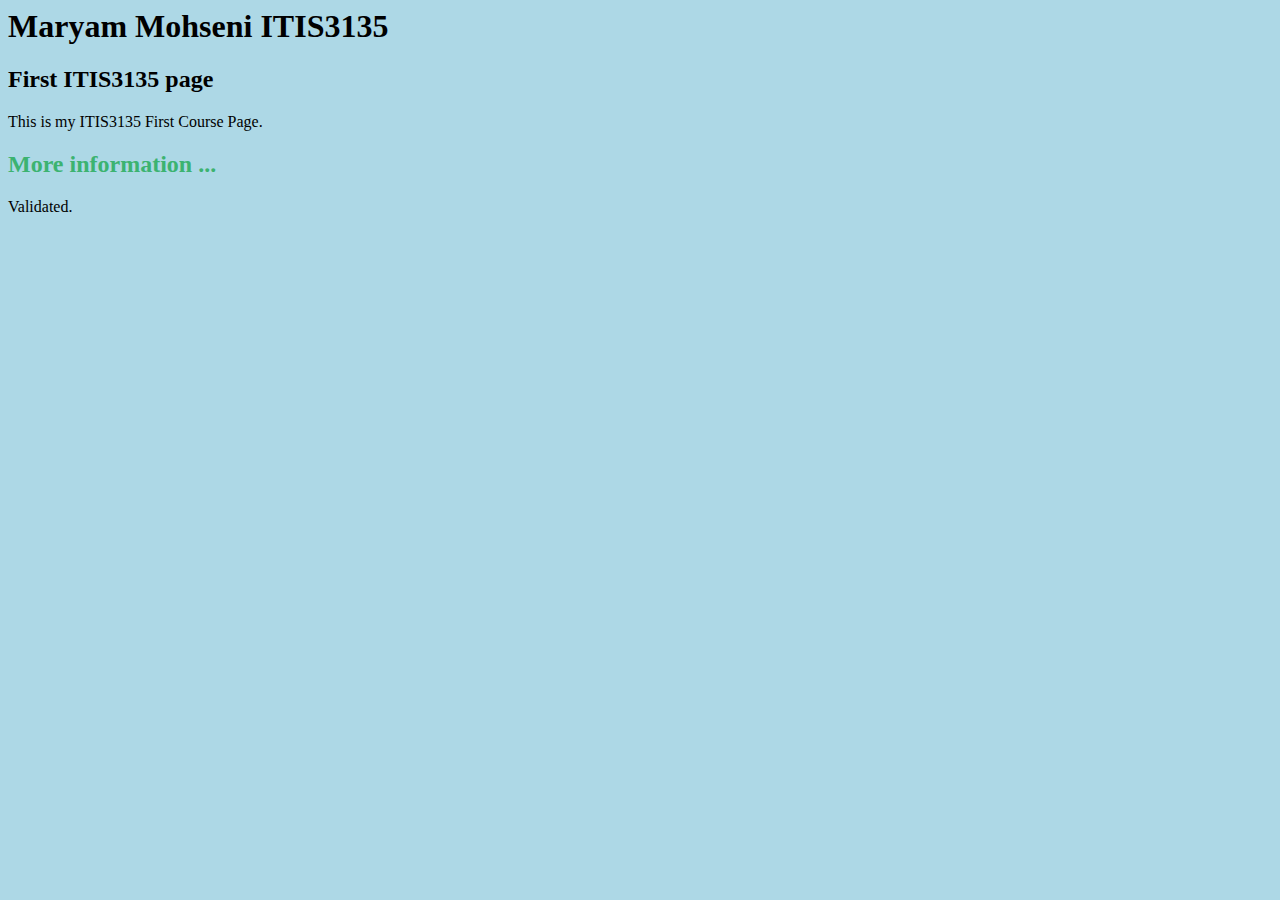
<file: itis3135/index.html>
<html>
    <head>
        <title>First page of itis3135</title>
        <!-- <link href="styles/styles.css" rel="stylesheet" type="text/css"> -->
    </head>
    <body style="background-color: lightblue;">
        <header>
            <h1>Maryam Mohseni ITIS3135</h1>
        </header>
        <main>
            <h2>First ITIS3135 page</h2>
            <p>This is my ITIS3135 First Course Page.</p>
            <h2 style="color:MediumSeaGreen;">More information ...</h2>
        </main>
        <footer>
            Validated.
        </footer>
    </body>
</html>
</file>
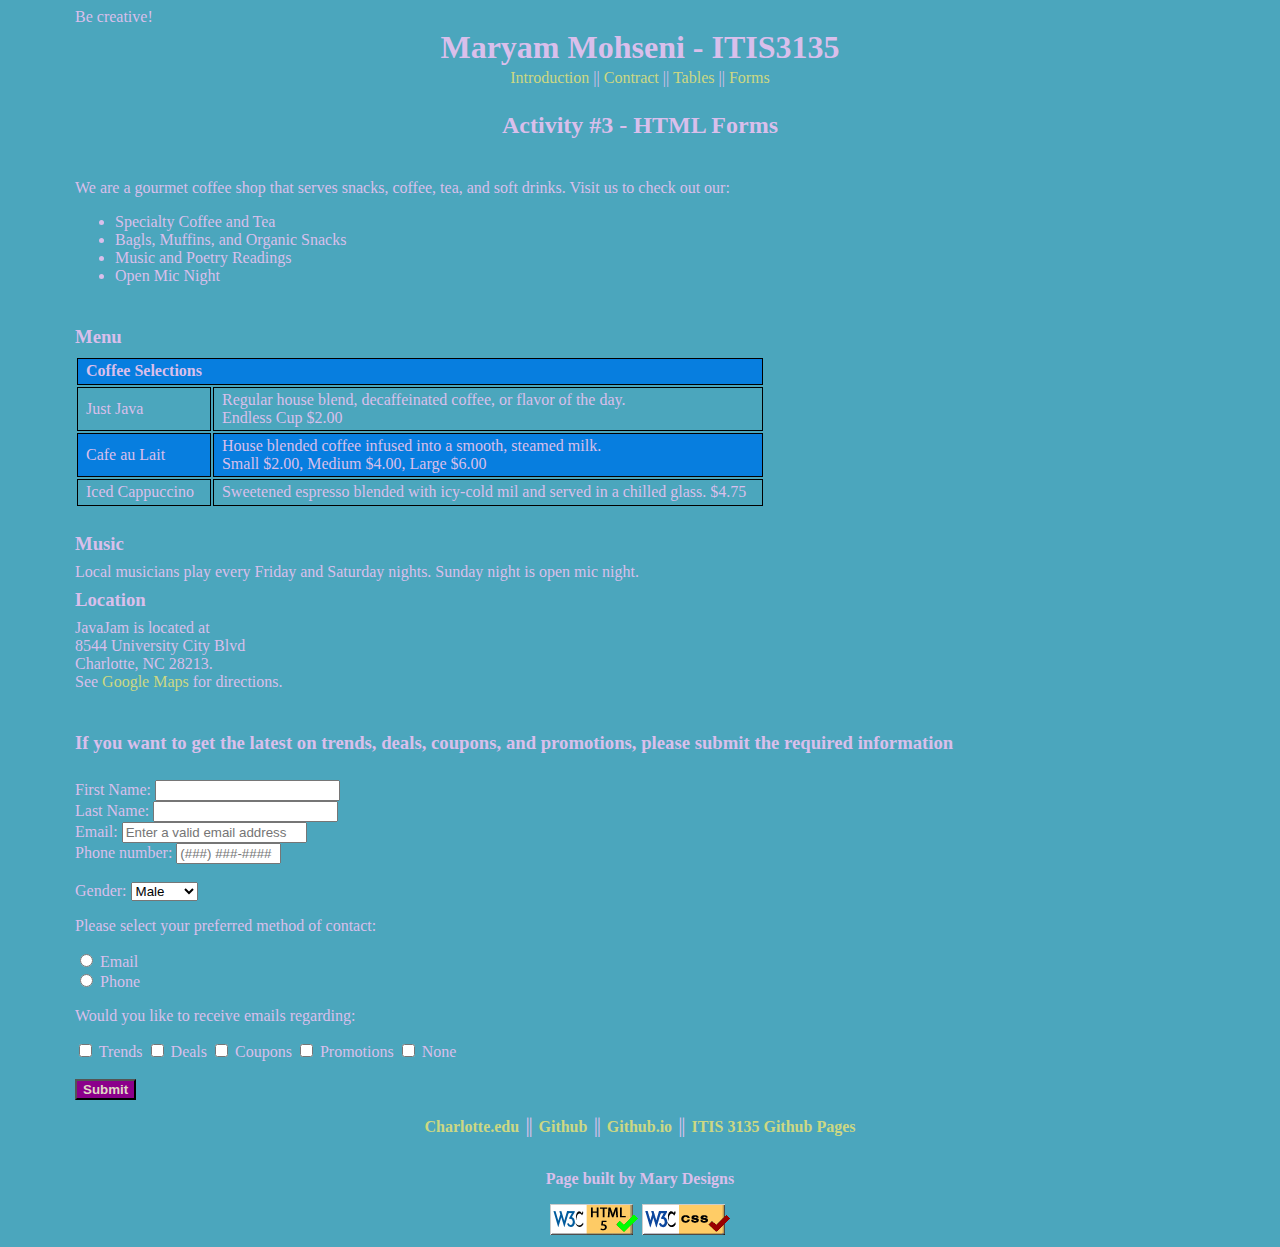
<file: itis3135/forms.html>
<!DOCTYPE html>
<html lang="en">
<head>
	<meta charset="UTF-8">
	<link href="styles/default.css" rel="stylesheet" type="text/css" >
	<title>Maryam M, COURSEID, Forms</title>
	Be creative!
</head>

<body>
	<header>
			<h1>Maryam Mohseni - ITIS3135</h1>
	</header>
	<nav>
		<a href="introduction.html">Introduction</a> 
        ||
		<a href="contract.html">Contract</a>
        ||
        <a href="tables.html">Tables</a>
        ||
        <a href="forms.html">Forms</a>
	</nav><br>	
	<main>
		<h2>Activity #3 - HTML Forms</h2><br>
        <p>We are a gourmet coffee shop that serves snacks, coffee, tea, and soft drinks. Visit us to check out our:</p>
			<ul>
				<li>Specialty Coffee and Tea</li>
				<li>Bagls, Muffins, and Organic Snacks</li>
				<li>Music and Poetry Readings</li>
				<li>Open Mic Night</li>
			</ul><br>

			<h3>Menu</h3>
			<table>
				<tr>
					<th colspan="2">Coffee Selections</th>
				</tr>
				<tr class="altrow">
					<td class="label">
						Just Java
					</td>
					<td>
						Regular house blend, decaffeinated coffee, or flavor of the day.<br>
						Endless Cup $2.00
					</td>
				</tr>
				<tr>
					<td class="label">
						Cafe au Lait
					</td>
					<td>
						House blended coffee infused into a smooth, steamed milk.<br>
						Small $2.00, Medium $4.00, Large $6.00
					</td>
				</tr>
				<tr class="altrow">
					<td class="label">
						Iced Cappuccino
					</td>
					<td>
						Sweetened espresso blended with icy-cold mil and served in a chilled glass. $4.75
					</td>
				</tr>
			</table><br>

			<h3>Music</h3>
			<p>Local musicians play every Friday and Saturday nights. Sunday night is open mic night.</p>

			<h3>Location</h3>
			<p>JavaJam is located at<br>
			8544 University City Blvd<br>
			Charlotte, NC 28213.<br>
			See <a id="locationlink" href="https://maps.google.com/">Google Maps</a> for directions.</p><br>

        <h3>If you want to get the latest on trends, deals, coupons, and promotions, please submit the required information</h3><br>
        <form action="”#”">
            <label for="first" class="bold">First Name:</label>
            <input type="text" name="first" id="first" required=""> <br>

            <label for="last" class="bold">Last Name:</label>
            <input type="text" name="last" id="last" required=""><br>

            <label for="email" class="bold">Email:</label>
            <input type="email" name="email" id="email" required="" placeholder="Enter a valid email address"><br>
           
            <label for="telephone" class="bold">Phone number:</label>
            <input type="tel" required="" placeholder="(###) ###-####" id="telephone" size="10"><br> <br>
            
            <label class="bold"> Gender:
                <select name="gender">
                    <option value="male">Male</option>
                    <option value="female">Female</option>
                    <option value="other">Other</option>
                </select>
            </label>
            
            <p>Please select your preferred method of contact:</p>
            <input type="radio" id="radioemail" name="contact" value="Email">
            <label for="radioemail">Email</label><br>
            <input type="radio" id="radiophone" name="contact" value="Phone">
            <label for="radiophone">Phone</label><br>

            <p>Would you like to receive emails regarding:</p>
            <input type="checkbox" name="email" value="Trends" id="trends">
            <label for="trends">Trends</label>

            <input type="checkbox" name="email" value="Deals" id="deals">
            <label for="deals">Deals</label>

            <input type="checkbox" name="email" value="Coupons" id="coupons">
            <label for="coupons">Coupons</label>

            <input type="checkbox" name="email" value="Promotions" id="promotions">
            <label for="promotions">Promotions</label>

            <input type="checkbox" name="email" value="None" id="none">
            <label for="none">None</label> <br><br>

            <input type="submit" class="dark">
        </form>
	</main>
	
	<footer>
		<br/>
		<nav>
		    <a href="http://webpages.uncc.edu/mmohseni/" target="_blank">Charlotte.edu</a> &#9553;
            <a href="https://github.com/Mar83M" target="_blank">Github</a> &#9553;
            <a href="https://Mar83M.github.io/" target="_blank">Github.io</a> &#9553;
            <a href="https://Mar83M.github.io/itis3135/" target="_blank">ITIS 3135 Github Pages</a>
		    <!-- <a href="https://www.codecademy.com/divonbriesen/" target="_blank">Codecademy</a> &#9553;
		    <a href="https://www.freecodecamp.org/divonbriesen/" target="_blank">freeCodeCamp</a> &#9553;
		    <a href="https://jsfiddle.net/user/divonbriesen/" target="_blank">JSFiddle</a> &#9553;
		    <a href="https://www.linkedin.com/in/divonbriesen/" target="_blank">LinkedIn</a> &#9553; -->
		</nav>
		<br />
		<p>
			Page built by Mary Designs
		</p>
		<a href="https://validator.w3.org/check?uri=referer">
			<img src="images/button-valid-html5.gif" width="88" height="31" alt="Link to HTML validator">
		</a>

		<a href="https://jigsaw.w3.org/css-validator/check/referer">
			<img src="images/button-valid-css.gif" width="88" height="31" alt="Link to CSS validator">
		</a>
	
	</footer>

</body>

</html>
</file>
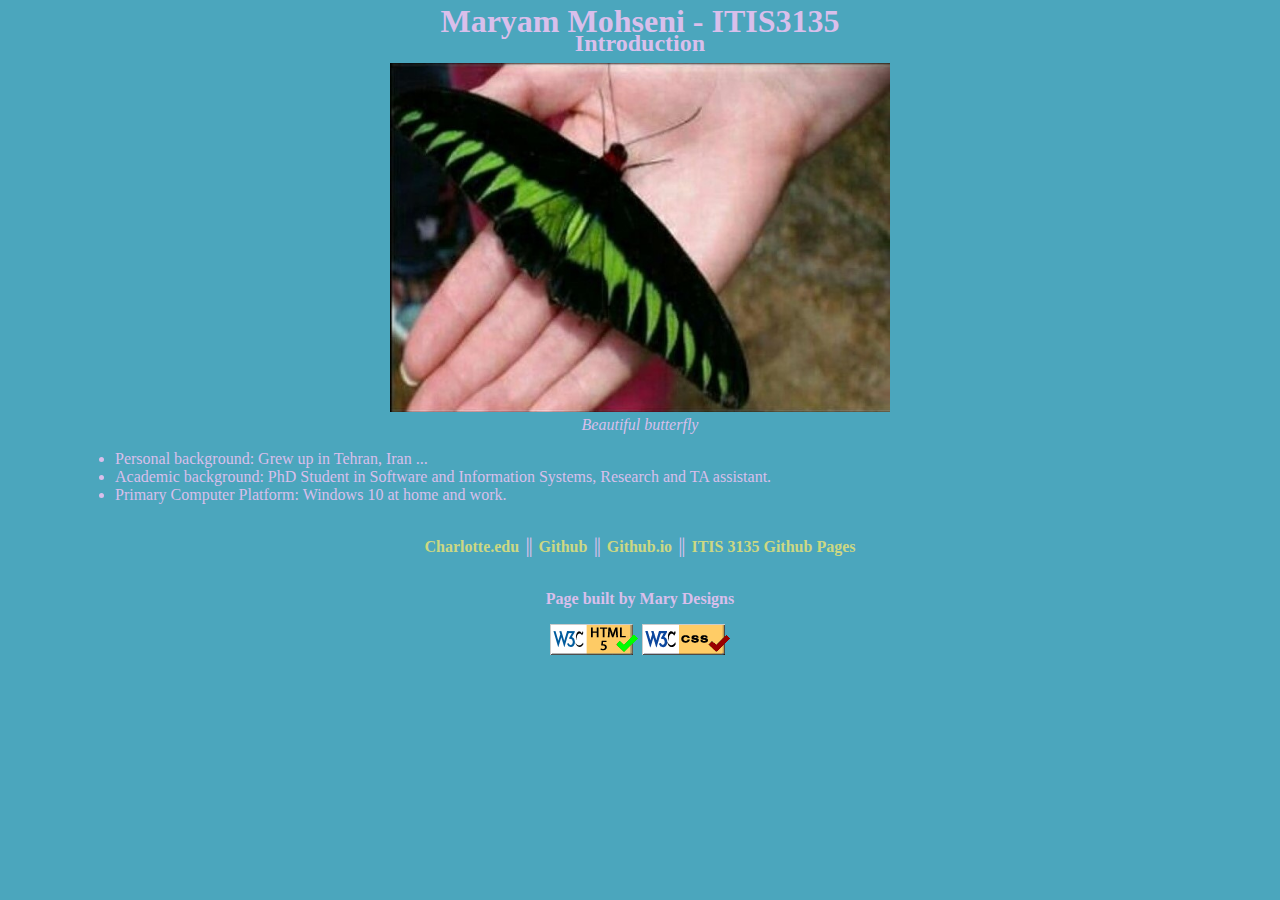
<file: itis3135/introduction.html>
<!DOCTYPE html>
<html lang="en">
<head>
	<meta charset="UTF-8">
	<link href="styles/default.css" rel="stylesheet" type="text/css" >
	<title>Maryam M, COURSEID, Pagename</title>
</head>

<body>
    
	<header>
			<h1>Maryam Mohseni - ITIS3135</h1>
	</header>
	<!-- <nav>
		<a href="introduction.html">Introduction</a> 
        ||
		<a href="contract.html">Contract</a>
	</nav>	 -->
	
	<main>
    
		<h2>Introduction</h2>
		
		<figure>
			<a href="images/photo_butterfly2.jpg">
			    <img class=smaller-image src="images/photo_butterfly2.jpg" alt="Beautiful butterfly">
			</a>
			<figcaption>Beautiful butterfly</figcaption>
		</figure>
        <ul>
            <li>Personal background: Grew up in Tehran, Iran ...</li>
            <!-- <li>Professional: First "legit" job for pay was stacking bricks in the New Mexico desert for $2/hr. Best paid job was $1000 for an hour-long presentation. Lots of stuff in between ranging from movie theater projectionist to intructional developer trainer. Been a community college teacher for since 2001.</li> -->
            <li>Academic background: PhD Student in Software and Information Systems, Research and TA assistant.</li>
            <!-- <li>Background in the subject matter of this course: I've been using computers since I was in college, and eventually ended up working on a computer store (including selling the software we teach in this class!) and getting a Masters in Management Information Systems. That doubled my salary in one year!</li> -->
            <li>Primary Computer Platform: Windows 10 at home and work.</li>
            <!-- <li>Courses I'm teaching and reason for each: 
                <ul>
                    <li>WEB210 - Web Design - we have to recreate this since the big hack of '21</li>
                    <li>WEB115 - Web Markup and Scripting - one of my regulars. Mostly JS</li>
                    <li>CIS110 - Introduction to Computers - we have a lot of these sections, so i teach it a lot.</li>
                    <li>ITSC1212 - Introduction to Computer Science 1 (Java) - a core UNCC CS class I've taught twice before</li>
                    <li>ITIS3135 - Web Design & Development - Teaching for the first time at Charlotte, but not new to subject</li>
                </ul>
            </li> -->
            <!-- <li>Funny story or interesting item about yourself to remember you by:
                I donated my body to science in school to earn money - in one experiment i got $500 for letting them inject me with radioactive water for a PET scan. I'll always wonder...</li>
            <li>I'd also like to share:
                I'm hoping to make a vlogging channel that covers my adventures as a middle-aged dad.</li> -->
        </ul>
	
	</main>
	
	<footer>
		<br/>
		<nav>
		    <a href="http://webpages.uncc.edu/mmohseni/" target="_blank">Charlotte.edu</a> &#9553;
            <a href="https://github.com/Mar83M" target="_blank">Github</a> &#9553;
            <a href="https://Mar83M.github.io/" target="_blank">Github.io</a> &#9553;
            <a href="https://Mar83M.github.io/itis3135/" target="_blank">ITIS 3135 Github Pages</a>
		    <!-- <a href="https://www.codecademy.com/divonbriesen/" target="_blank">Codecademy</a> &#9553;
		    <a href="https://www.freecodecamp.org/divonbriesen/" target="_blank">freeCodeCamp</a> &#9553;
		    <a href="https://jsfiddle.net/user/divonbriesen/" target="_blank">JSFiddle</a> &#9553;
		    <a href="https://www.linkedin.com/in/divonbriesen/" target="_blank">LinkedIn</a> &#9553; -->
		</nav>
		<br />
		<p>
			Page built by Mary Designs
		</p>
		<a href="https://validator.w3.org/nu/?doc=https%3A%2F%2Fwebpages.uncc.edu%2Fmmohseni%2Fitis3135%2Fintroduction.html">
			<img src="images/button-valid-html5.gif" width="88" height="31" alt="Link to HTML validator">
		</a>

		<a href="https://jigsaw.w3.org/css-validator/validator?uri=https%3A%2F%2Fwebpages.uncc.edu%2Fmmohseni%2Fitis3135%2Fintroduction.html&profile=css3svg&usermedium=all&warning=1&vextwarning=&lang=en">
			<img src="images/button-valid-css.gif" width="88" height="31" alt="Link to CSS validator">
		</a>
	
	</footer>

</body>

</html>
</file>
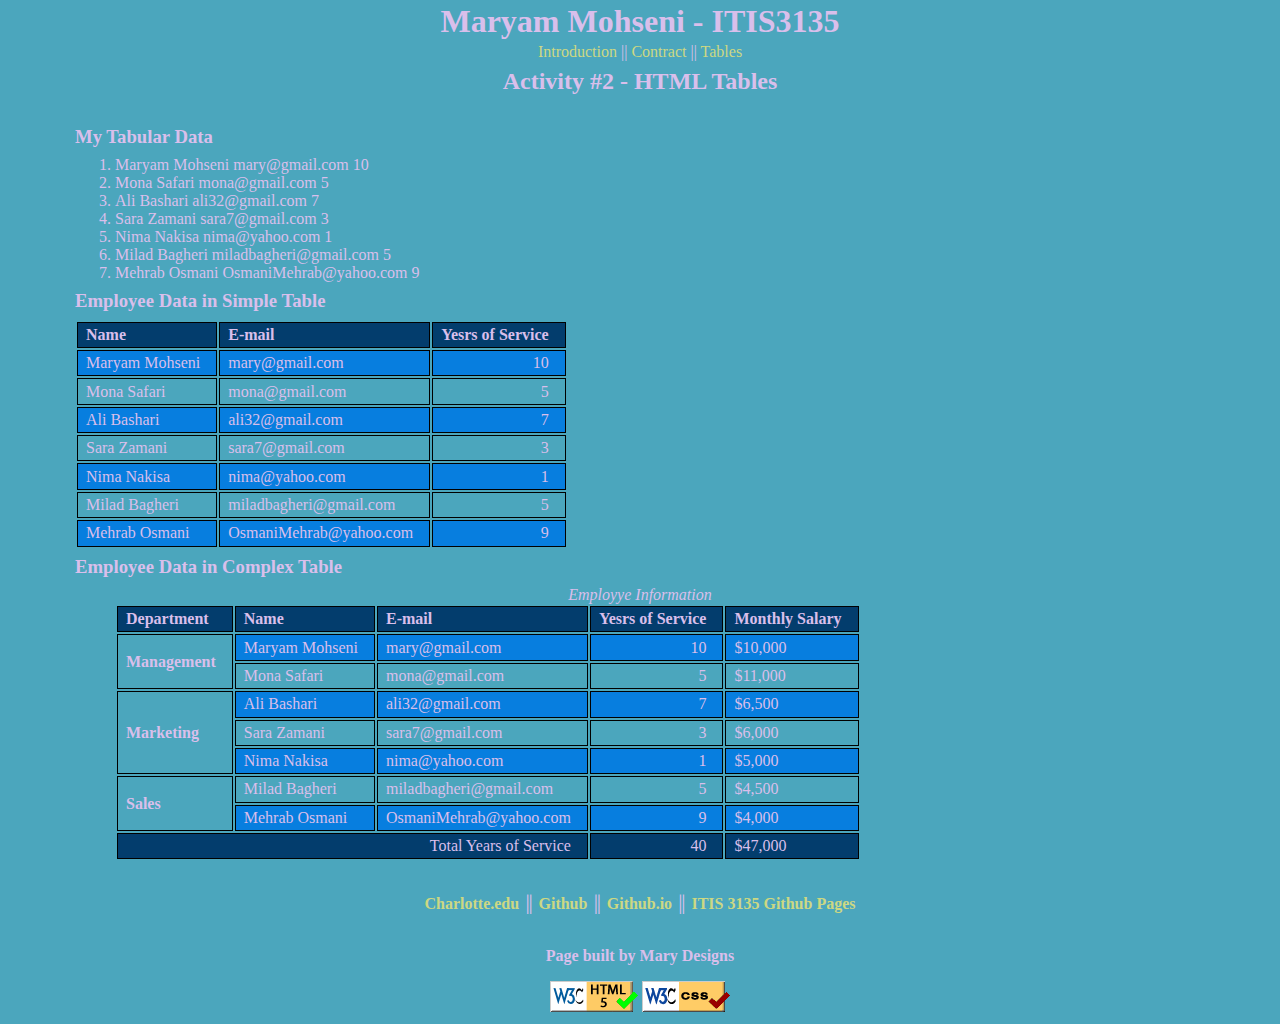
<file: itis3135/tables.html>
<!DOCTYPE html>
<html lang="en">
<head>
	<meta charset="UTF-8">
	<link href="styles/default.css" rel="stylesheet" type="text/css" >
	<title>Employee table</title>
</head>

<body>
    
	<header>
			<h1>Maryam Mohseni - ITIS3135</h1>
	</header>
	<nav>
		<a href="introduction.html">Introduction</a> 
        ||
		<a href="contract.html">Contract</a>
		||
		<a href="tables.html">Tables</a>
	</nav>	
	
	<main>
    
		<h2>Activity #2 - HTML Tables</h2><br>
		<h3 class="left">My Tabular Data</h3>
		<ol>
			<li>Maryam Mohseni mary@gmail.com 10</li>
			<li>Mona Safari mona@gmail.com 5</li>
			<li>Ali Bashari ali32@gmail.com 7</li>
			<li>Sara Zamani sara7@gmail.com 3</li>
			<li>Nima Nakisa nima@yahoo.com 1</li>
			<li>Milad Bagheri miladbagheri@gmail.com 5</li>
			<li>Mehrab Osmani OsmaniMehrab@yahoo.com 9</li>
		</ol>
		<h3>Employee Data in Simple Table</h3>
		<table>
			<thead>
				<tr>
					<th>Name</td>
					<th>E-mail</td>
					<th class="right">Yesrs of Service</td>
				</tr>
			</thead>
			<tbody>
				<tr>
					<td>Maryam Mohseni</td>
					<td>mary@gmail.com</td>
					<td class="right">10</td>
				</tr>
				<tr>
					<td>Mona Safari</td>
					<td>mona@gmail.com</td>
					<td class="right">5</td>
				</tr>
				<tr>
					<td>Ali Bashari</td>
					<td>ali32@gmail.com</td>
					<td class="right">7</td>
				</tr>
				<tr>
					<td>Sara Zamani</td>
					<td> sara7@gmail.com</td>
					<td class="right">3</td>
				</tr>
				<tr>
					<td>Nima Nakisa</td>
					<td> nima@yahoo.com</td>
					<td class="right">1</td>
				</tr>
				<tr>
					<td>Milad Bagheri</td>
					<td> miladbagheri@gmail.com</td>
					<td class="right">5</td>
				</tr>
				<tr>
					<td>Mehrab Osmani</td>
					<td> OsmaniMehrab@yahoo.com</td>
					<td class="right">9</td>
				</tr>
			</tbody>
		</table>

		<h3>Employee Data in Complex Table</h3>
		<figure>
			<figcaption>Employye Information</figcaption>
			<table>
				<thead>
					<tr>
						<th id="department">Department</th>
						<th id="name">Name</th>
						<th id="email">E-mail</th>
						<th id="years" class="right">Yesrs of Service</th>
						<th id="salary">Monthly Salary</th>
					</tr>
				</thead>
				<tbody>
					<tr>
						<td headers="department" rowspan="2" class="same-color">Management</td>
						<td headers="name">Maryam Mohseni</td>
						<td headers="email">mary@gmail.com</td>
						<td headers="years" class="right">10</td>
						<td headers="salary">$10,000</td>
					</tr>
					<tr>
						<td headers="name">Mona Safari</td>
						<td headers="email">mona@gmail.com</td>
						<td headers="years" class="right">5</td>
						<td headers="salary">$11,000</td>
					</tr>
					<tr>
						<td headers="department" rowspan="3" class="same-color">Marketing</td>
						<td headers="name">Ali Bashari</td>
						<td headers="email">ali32@gmail.com</td>
						<td headers="years" class="right">7</td>
						<td headers="salary">$6,500</td>
					</tr>
					<tr>
						<td headers="name">Sara Zamani</td>
						<td headers="email"> sara7@gmail.com</td>
						<td headers="years" class="right">3</td>
						<td headers="salary">$6,000</td>
					</tr>
					<tr>
						<td headers="name">Nima Nakisa</td>
						<td headers="email"> nima@yahoo.com</td>
						<td headers="years" class="right">1</td>
						<td headers="salary">$5,000</td>
					</tr>
					<tr>
						<td headers="department" rowspan="2" class="same-color">Sales</td>
						<td headers="name">Milad Bagheri</td>
						<td headers="email"> miladbagheri@gmail.com</td>
						<td headers="years" class="right">5</td>
						<td headers="salary">$4,500</td>
					</tr>
					<tr>
						<td headers="name">Mehrab Osmani</td>
						<td headers="email"> OsmaniMehrab@yahoo.com</td>
						<td headers="years" class="right">9</td>
						<td headers="salary">$4,000</td>
					</tr>
				</tbody>
				<tfoot>
					<tr>
						<td colspan="3" class="right">Total Years of Service</td>
						<td class="right">40</td>
						<td>$47,000</td>
					</tr>
				</tfoot>
			</table>
		</figure>

	</main>
	
	<footer>
		<br/>
		<nav>
		    <a href="http://webpages.uncc.edu/mmohseni/" target="_blank">Charlotte.edu</a> &#9553;
            <a href="https://github.com/Mar83M" target="_blank">Github</a> &#9553;
            <a href="https://Mar83M.github.io/" target="_blank">Github.io</a> &#9553;
            <a href="https://Mar83M.github.io/itis3135/" target="_blank">ITIS 3135 Github Pages</a>
		    <!-- <a href="https://www.codecademy.com/divonbriesen/" target="_blank">Codecademy</a> &#9553;
		    <a href="https://www.freecodecamp.org/divonbriesen/" target="_blank">freeCodeCamp</a> &#9553;
		    <a href="https://jsfiddle.net/user/divonbriesen/" target="_blank">JSFiddle</a> &#9553;
		    <a href="https://www.linkedin.com/in/divonbriesen/" target="_blank">LinkedIn</a> &#9553; -->
		</nav>
		<br />
		<p>
			Page built by Mary Designs
		</p>
		<a href="https://validator.w3.org/check?uri=referer">
			<img src="images/button-valid-html5.gif" width="88" height="31" alt="Link to HTML validator">
		</a>

		<a href="https://jigsaw.w3.org/css-validator/check/referer">
			<img src="images/button-valid-css.gif" width="88" height="31" alt="Link to CSS validator">
		</a>
	
	</footer>

</body>

</html>
</file>
<file: itis3135/styles/styles.css>
body
{
    font-family: Tahoma, san-serif;
    color: Gray;
    background-color: MediumSeaGreen;
}
</file>
<file: itis3135/styles/default.css>
/* got this from coolors.co - please improve!
 https://coolors.co/b5d6b2-53131e-5a464c-fffacc-ffefbd
*/

body
{
	font-family: tahoma;
	color: #d9bfeb ;
	background-color: #4ba6bd;
	margin-left: 75px;
	margin-right: 75px;
}

header, footer
{
	text-align: center;
	font-weight: bold;
}

h1, h2, h3
{

	font-family: Cambria, Cochin, Georgia, serif;
	text-align: center;
	line-height: 0px;
}

h3
{

	font-family: Cambria, Cochin, Georgia, serif;
	text-align: left;
	line-height: 0px;
}

a
{
	text-decoration: none;
	color: #cdd883;
}

a:hover
{
	text-decoration: overline underline;
}

figure
{
	text-align: center;
}

figcaption
{
	font-style: italic;
}


nav
{
	text-align: center;
}

.smaller-image{
	width:500px
}

thead , tfoot
{
	background-color:  rgb(3, 61, 109);
}

th, td
{
	border: 1px solid black;
	padding: .2em 1em .2em .5em;
	text-align: left;
	vertical-align: middle;
}

.right
{
	text-align: right;
}
.same-color{
	background-color: #4ba6bd;
	font-weight: bolder;
	vertical-align: middle;

}

tbody tr:nth-child(odd) 
{
	background-color: rgb(7, 126, 223);
}

.dark{
	background-color: darkmagenta;
	color: rgb(224, 216, 198);
	font-weight: bolder;
}
</file>
